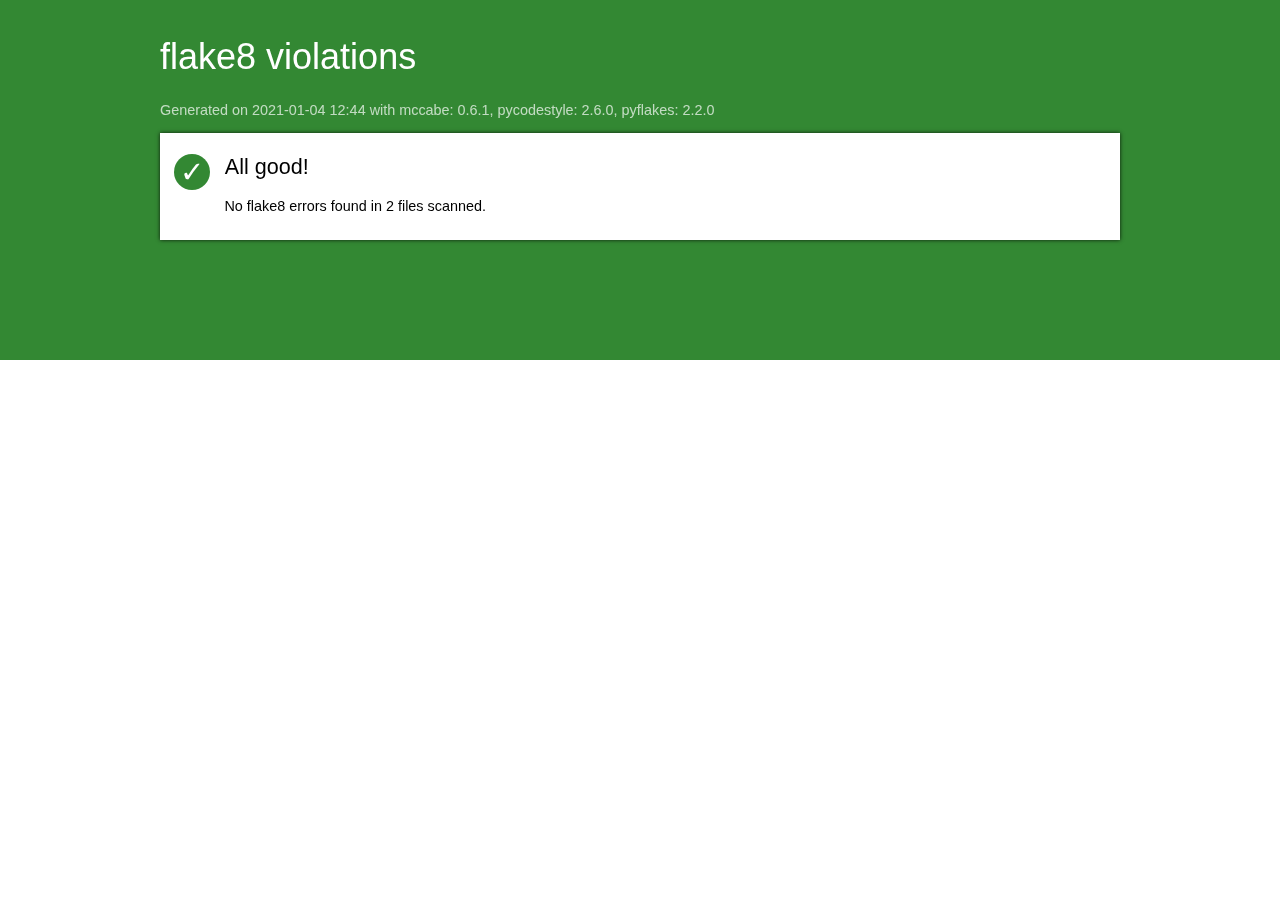
<file: flake_rapport/index.html>
<!DOCTYPE html>
<html>
   <head>
      <title>flake8 violations</title>
      <meta http-equiv="Content-Type" value="text/html; charset=UTF-8">
      <link rel="stylesheet" href="styles.css">
   </head>
   <body>
      <div id="masthead" class="sev-4"></div>
      <div id="page">
          <h1>flake8 violations</h1>
         <p id="versions">Generated on 2021-01-04 12:44
            with mccabe: 0.6.1, pycodestyle: 2.6.0, pyflakes: 2.2.0
         </p>
         <ul id="index">
         
         <li>
            <div id="all-good">
               <span class="count sev-4">
                  <span class="tick">&#x2713;</span>
               </span>
               <h2>All good!</h2>
               <p>No flake8 errors found in 2 files scanned.</p>
            </div>
         </li>
         
         </ul>
      </div>
   </body>
</html>
</file>
<file: flake_rapport/styles.css>
html {
   font-family: sans-serif;
   font-size: 90%;
}

#masthead {
   position: fixed;
   left: 0;
   top: 0;
   right: 0;
   height: 40%;
}

h1, h2 {
   font-family: sans-serif;
   font-weight: normal;
}

h1 {
   color: white;
   font-size: 36px;
   margin-top: 1em;
}

h1 img {
   margin-right: 0.3em;
}

h2 {
   margin-top: 0;
}

h1 a {
   color: white;
}

#versions {
   color: rgba(255, 255, 255, 0.7);
}

#page {
   position: relative;
   max-width: 960px;
   margin: 0 auto;
}

#index {
   background-color: white;
   box-shadow: 0 0 4px rgba(0, 0, 0, 0.8);
   padding: 0;
   margin: 0;
}

#index li {
   list-style: none;
   margin: 0;
   padding: 1px 0;
}

#index li + li {
   border-top: solid silver 1px;
}

.details p {
   margin-left: 3em;
   color: #888;
}

#index a {
   display: block;
   padding: 0.8em 1em;
   cursor: pointer;
}

#index #all-good {
   padding: 1.4em 1em 0.8em;
}

#all-good .count .tick {
   font-size: 2em;
}

#all-good .count {
   float: left;
}

#all-good h2,
#all-good p {
   margin-left: 50px;
}

#index a:hover {
   background-color: #eee;
}

.count {
   display: inline-block;
   border-radius: 50%;
   text-align: center;
   width: 2.5em;
   line-height: 2.5em;
   height: 2.5em;
   color: white;
   margin-right: 1em;
}

.sev-1 {
   background-color: #a00;
}
.sev-2 {
   background-color: #b80;
}
.sev-3 {
   background-color: #28c;
}
.sev-4 {
   background-color: #383;
}

a {
   text-decoration: none;
}

#doc {
   background-color: white;
   margin: 1em 0;
   padding: 1em;
   padding-left: 1.2em;
   position: relative;
   box-shadow: 0 0 4px rgba(0, 0, 0, 0.8);
}

#doc pre {
   margin: 0;
   padding: 0.07em;
}

.violations {
   position: absolute;
   margin: 1.2em 0 0 3em;
   padding: 0.5em 1em;
   font-size: 14px;
   background-color: white;
   box-shadow: 0 0 4px rgba(0, 0, 0, 0.4);
   display: none;
}

.violations .count {
   font-size: 70%;
}

.violations li {
   padding: 0.1em 0.3em;
   list-style: none;
}

.line-violations::before {
   display: block;
   content: "";
   position: absolute;
   left: -1em;
   width: 14px;
   height: 14px;
   border-radius: 50%;
   background-color: red;
}

.code:hover .violations {
   display: block;
}

tt {
   white-space: pre-wrap;
   font-family: Consolas, monospace;
   font-size: 10pt;
}

tt i {
   color: silver;
   display: inline-block;
   text-align: right;
   width: 3em;
   box-sizing: border-box;
   height: 100%;
   border-right: solid #eee 1px;
   padding-right: 0.2em;
}

.le {
   background-color: #ffe8e8;
   cursor: pointer;
}

.le:hover {
   background-color: #fcc;
}

.details {
   clear: both;
}

#index .details {
   border-top-style: none;
   margin: 1em;
}

ul.details {
   margin-left: 0;
   padding-left: 0;
}

#index .details li {
   list-style: none;
   border-top-style: none;
   margin: 0.3em 0;
   padding: 0;
}

#srclink {
   float: right;
   font-size: 36px;
   margin: 0;
}

#srclink a {
   color: white;
}

#index .details a {
   padding: 0;
   color: inherit;
}

.le {
   background-color: #ffe8e8;
   cursor: pointer;
}

.le.sev-1 {
   background-color: #f88;
}
.le.sev-2 {
   background-color: #fda;
}
.le.sev-3 {
   background-color: #adf;
}

img {
   height: 1.2em;
   vertical-align: -0.35em;
}

pre { line-height: 125%; }
td.linenos pre { color: #000000; background-color: #f0f0f0; padding-left: 5px; padding-right: 5px; }
span.linenos { color: #000000; background-color: #f0f0f0; padding-left: 5px; padding-right: 5px; }
td.linenos pre.special { color: #000000; background-color: #ffffc0; padding-left: 5px; padding-right: 5px; }
span.linenos.special { color: #000000; background-color: #ffffc0; padding-left: 5px; padding-right: 5px; }
.hll { background-color: #ffffcc }
.c { color: #408080; font-style: italic } /* Comment */
.err { border: 1px solid #FF0000 } /* Error */
.k { color: #008000; font-weight: bold } /* Keyword */
.o { color: #666666 } /* Operator */
.ch { color: #408080; font-style: italic } /* Comment.Hashbang */
.cm { color: #408080; font-style: italic } /* Comment.Multiline */
.cp { color: #BC7A00 } /* Comment.Preproc */
.cpf { color: #408080; font-style: italic } /* Comment.PreprocFile */
.c1 { color: #408080; font-style: italic } /* Comment.Single */
.cs { color: #408080; font-style: italic } /* Comment.Special */
.gd { color: #A00000 } /* Generic.Deleted */
.ge { font-style: italic } /* Generic.Emph */
.gr { color: #FF0000 } /* Generic.Error */
.gh { color: #000080; font-weight: bold } /* Generic.Heading */
.gi { color: #00A000 } /* Generic.Inserted */
.go { color: #888888 } /* Generic.Output */
.gp { color: #000080; font-weight: bold } /* Generic.Prompt */
.gs { font-weight: bold } /* Generic.Strong */
.gu { color: #800080; font-weight: bold } /* Generic.Subheading */
.gt { color: #0044DD } /* Generic.Traceback */
.kc { color: #008000; font-weight: bold } /* Keyword.Constant */
.kd { color: #008000; font-weight: bold } /* Keyword.Declaration */
.kn { color: #008000; font-weight: bold } /* Keyword.Namespace */
.kp { color: #008000 } /* Keyword.Pseudo */
.kr { color: #008000; font-weight: bold } /* Keyword.Reserved */
.kt { color: #B00040 } /* Keyword.Type */
.m { color: #666666 } /* Literal.Number */
.s { color: #BA2121 } /* Literal.String */
.na { color: #7D9029 } /* Name.Attribute */
.nb { color: #008000 } /* Name.Builtin */
.nc { color: #0000FF; font-weight: bold } /* Name.Class */
.no { color: #880000 } /* Name.Constant */
.nd { color: #AA22FF } /* Name.Decorator */
.ni { color: #999999; font-weight: bold } /* Name.Entity */
.ne { color: #D2413A; font-weight: bold } /* Name.Exception */
.nf { color: #0000FF } /* Name.Function */
.nl { color: #A0A000 } /* Name.Label */
.nn { color: #0000FF; font-weight: bold } /* Name.Namespace */
.nt { color: #008000; font-weight: bold } /* Name.Tag */
.nv { color: #19177C } /* Name.Variable */
.ow { color: #AA22FF; font-weight: bold } /* Operator.Word */
.w { color: #bbbbbb } /* Text.Whitespace */
.mb { color: #666666 } /* Literal.Number.Bin */
.mf { color: #666666 } /* Literal.Number.Float */
.mh { color: #666666 } /* Literal.Number.Hex */
.mi { color: #666666 } /* Literal.Number.Integer */
.mo { color: #666666 } /* Literal.Number.Oct */
.sa { color: #BA2121 } /* Literal.String.Affix */
.sb { color: #BA2121 } /* Literal.String.Backtick */
.sc { color: #BA2121 } /* Literal.String.Char */
.dl { color: #BA2121 } /* Literal.String.Delimiter */
.sd { color: #BA2121; font-style: italic } /* Literal.String.Doc */
.s2 { color: #BA2121 } /* Literal.String.Double */
.se { color: #BB6622; font-weight: bold } /* Literal.String.Escape */
.sh { color: #BA2121 } /* Literal.String.Heredoc */
.si { color: #BB6688; font-weight: bold } /* Literal.String.Interpol */
.sx { color: #008000 } /* Literal.String.Other */
.sr { color: #BB6688 } /* Literal.String.Regex */
.s1 { color: #BA2121 } /* Literal.String.Single */
.ss { color: #19177C } /* Literal.String.Symbol */
.bp { color: #008000 } /* Name.Builtin.Pseudo */
.fm { color: #0000FF } /* Name.Function.Magic */
.vc { color: #19177C } /* Name.Variable.Class */
.vg { color: #19177C } /* Name.Variable.Global */
.vi { color: #19177C } /* Name.Variable.Instance */
.vm { color: #19177C } /* Name.Variable.Magic */
.il { color: #666666 } /* Literal.Number.Integer.Long */
</file>
